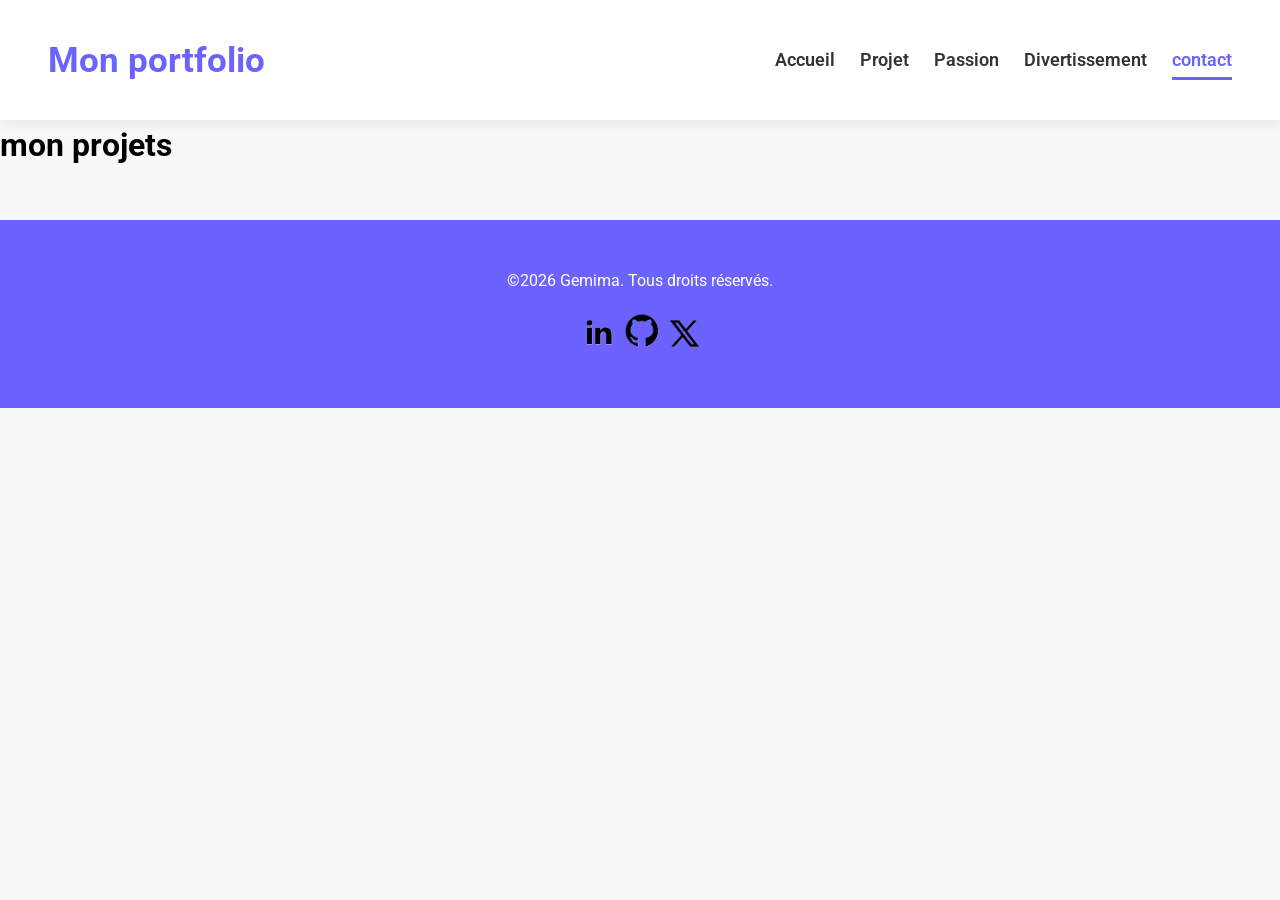
<file: contact.html>
<!DOCTYPE html>
<html lang="en">
<head>
    <meta charset="UTF-8">
    <meta name="viewport" content="width=device-width, initial-scale=1.0">
    <title>Mon portfolio</title>
    <link rel="stylesheet" href="css/style.css">
    <link rel="preconnect" href="https://fonts.googleapis.com">
    <link rel="preconnect" href="https://fonts.gstatic.com" crossorigin>
    <link href="https://fonts.googleapis.com/css2?family=Roboto:ital,wght@0,100..900;1,100..900&display=swap" rel="stylesheet">
</head>
<body>
 <header>
    <div>
        <a href="Mon portfolio">Mon portfolio</a>
    </div>
    <nav>
        <ul>
            <li><a href="index.html" >Accueil</a></li>
            <li><a href="projets.html">Projet</a></li>
            <li><a href="passions.html">Passion</a></li>
            <li><a href="divertissement.html">Divertissement</a></li>
            <li><a href="contact.html" class="active">contact</a></li>
        </ol>
    </nav>
 </header>
 <main>
    <h1>mon projets</h1>
 </main>
 <footer>
    <p>&copy;2026 Gemima. Tous droits réservés.</p>

    <div>
        <img src="images/th.png" width="40" alt="icone linkdln">
        <img src="images/github.png" width="40" alt="icon github">
        <img src="images/OIP.png" width="35" alt="icone twitter">
    </div>
 </footer>
</body>
</html>
</file>
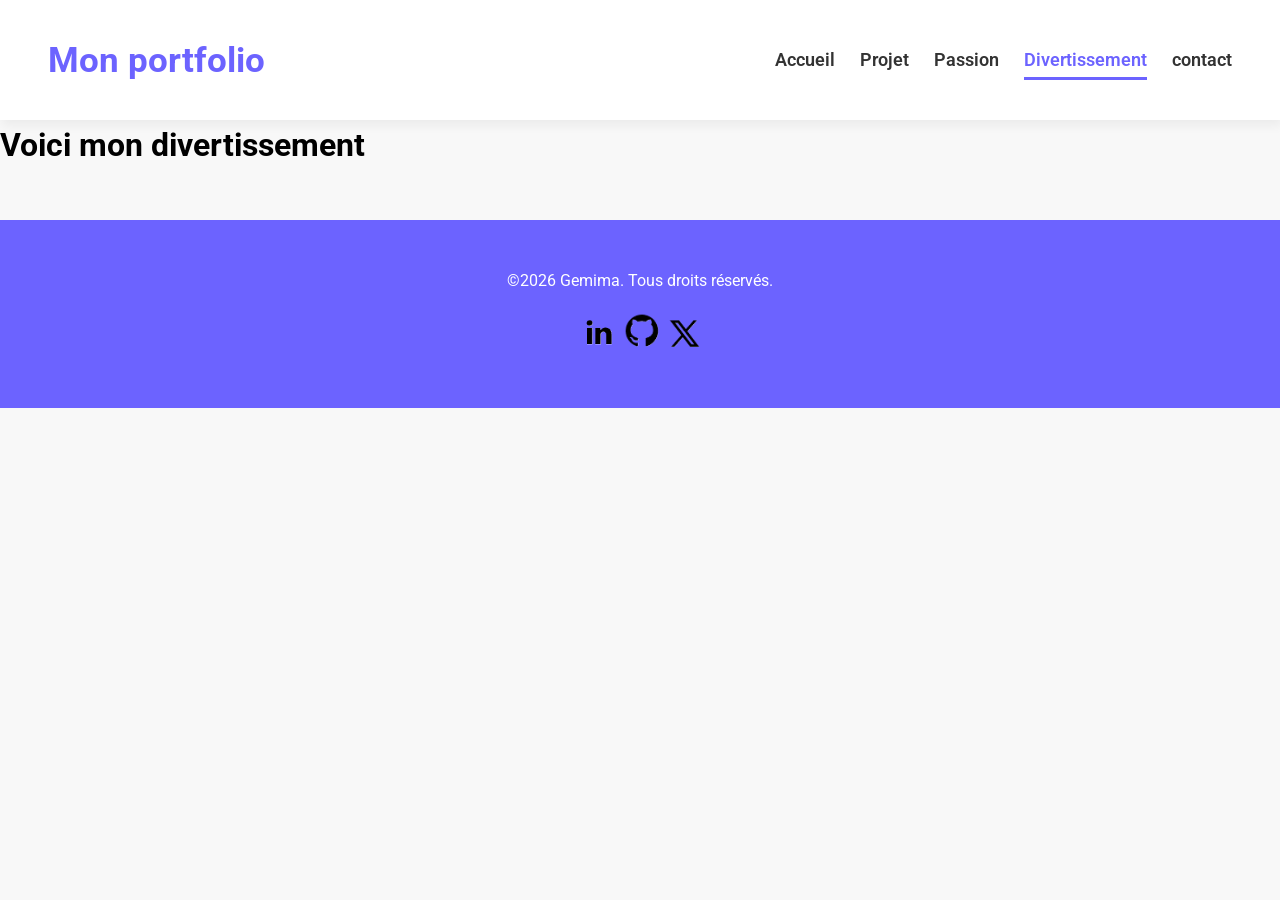
<file: divertissement.html>
<!DOCTYPE html>
<html lang="en">
<head>
    <meta charset="UTF-8">
    <meta name="viewport" content="width=device-width, initial-scale=1.0">
    <title>Mon portfolio</title>
    <link rel="stylesheet" href="css/style.css">
    <link rel="preconnect" href="https://fonts.googleapis.com">
    <link rel="preconnect" href="https://fonts.gstatic.com" crossorigin>
    <link href="https://fonts.googleapis.com/css2?family=Roboto:ital,wght@0,100..900;1,100..900&display=swap" rel="stylesheet">
</head>
<body>
 <header>
    <div>
        <a href="Mon portfolio">Mon portfolio</a>
    </div>
    <nav>
        <ul>
            <li><a href="index.html" >Accueil</a></li>
            <li><a href="projets.html">Projet</a></li>
            <li><a href="passions.html">Passion</a></li>
            <li><a href="divertissement.html" class="active">Divertissement</a></li>
            <li><a href="contact.html">contact</a></li>
        </ol>
    </nav>
 </header>
 <main>
    <h1>Voici mon divertissement</h1>
 </main>
 <footer>
    <p>&copy;2026 Gemima. Tous droits réservés.</p>

    <div>
        <img src="images/th.png" width="40" alt="icone linkdln">
        <img src="images/github.png" width="40" alt="icon github">
        <img src="images/OIP.png" width="35" alt="icone twitter">
    </div>
 </footer>
</body>
</html>
</file>
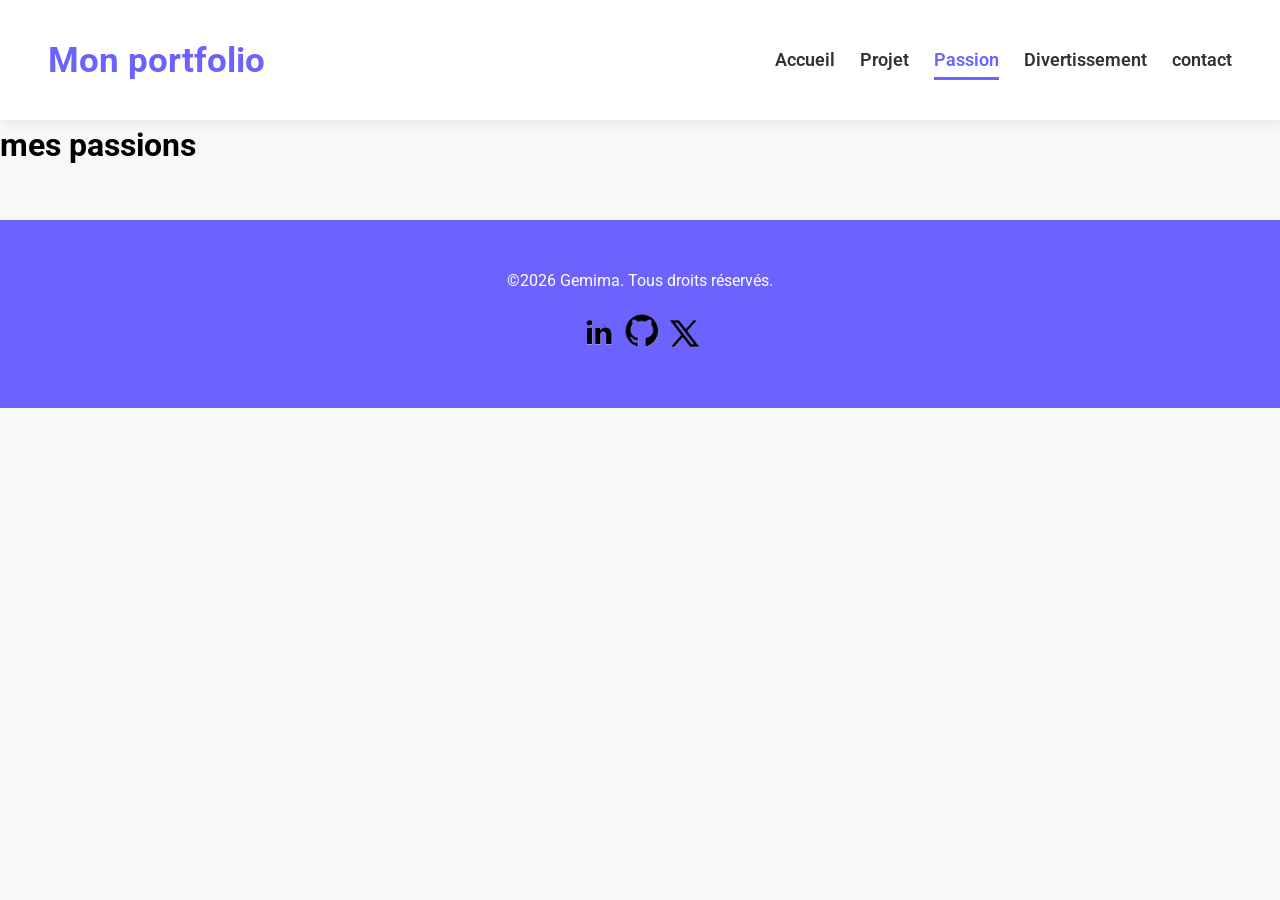
<file: passions.html>
<!DOCTYPE html>
<html lang="en">
<head>
    <meta charset="UTF-8">
    <meta name="viewport" content="width=device-width, initial-scale=1.0">
    <title>Mon portfolio</title>
    <link rel="stylesheet" href="css/style.css">
    <link rel="preconnect" href="https://fonts.googleapis.com">
    <link rel="preconnect" href="https://fonts.gstatic.com" crossorigin>
    <link href="https://fonts.googleapis.com/css2?family=Roboto:ital,wght@0,100..900;1,100..900&display=swap" rel="stylesheet">
</head>
<body>
 <header>
    <div>
        <a href="Mon portfolio">Mon portfolio</a>
    </div>
    <nav>
        <ul>
            <li><a href="index.html" >Accueil</a></li>
            <li><a href="projets.html">Projet</a></li>
            <li><a href="passions.html" class="active">Passion</a></li>
            <li><a href="divertissement.html">Divertissement</a></li>
            <li><a href="contact.html">contact</a></li>
        </ol>
    </nav>
 </header>
 <main>
    <h1>mes passions</h1>
 </main>
 <footer>
    <p>&copy;2026 Gemima. Tous droits réservés.</p>

    <div>
        <img src="images/th.png" width="40" alt="icone linkdln">
        <img src="images/github.png" width="40" alt="icon github">
        <img src="images/OIP.png" width="35" alt="icone twitter">
    </div>
 </footer>
</body>
</html>
</file>
<file: css/style.css>
:root {
    --violet-doux: #6C63FF;
    --violet-fonce: #534EDD;
    --orange-vif: #FFA726;
    --gris-tres-Fonce: #333;
    --gris-fonce: #666;
    --gris-tres-clair: #F8F8F8;
    --gris-clair: #EEE;
}

* {
    margin: 0;
    padding: 0;
    box-sizing:boder-box;
}
body {
    background-color: var(--gris-tres-clair);
    font-family: 'Roboto', sans-serif;
    line-height: 1.6;
}

header {
    background-color: white;
    box-shadow: 2px 6px 10px rgba(0,0,0,0.05);
    position: sticky;
    top: 0;
    z-index: 100;
    display: flex;
    justify-content: space-between;
    align-items: center;
    padding: 2rem 3rem;
}

header div a {
    text-decoration: none;
    font-size:2.2rem;
    font-weight: bold;
    color: var(--violet-doux);
}
ul li{
    list-style: none;
    margin-left: 25px;
}
ul{
    display:flex;
}
ul li a {
    text-decoration: none;
    color: var(--gris-tres-Fonce);
    font-weight: 600;
    font-size: 1.1rem;
    position: relative;
    padding: 10px 0;
}

ul li a:hover{
      color: var(--violet-doux);
}

ul li a::after {
    content:'';
    position: absolute;
    left: 0;
    bottom: 0;
    height: 3px;
    width: 0%;
    background-color: var(--violet-doux);
    transition: width 0.3s ease;

}

ul li a:hover::after{
    width: 100%; 
}



a.active{
    color: var(--violet-doux);
}

a.active::after{
    width: 100%;
}
.hero {
    display: flex;
    justify-content: center;
    align-items: center;
    text-align: center;
    gap: 5rem;
    margin: 10rem 2rem;
}
.hero img {
    width: 300px;
    height: 300px;
    object-fit: cover;
    border-radius: 50%;
    border: 8px solid var(--violet-doux);
}
.hero h1 {
    color: var(--violet-doux);
    font-weight: 700;
    font-size: 4rem;
    margin-bottom: 1.2rem;
}
.hero p {
    color:var(--gris-fonce);
    font-size: 1.2rem;
    margin-bottom: 1.2rem;
}
.hero a {
    color: white;
    display: inline-block;
    background-color: var(--violet-doux);
    border-radius: 25px;
    padding: 10px 20px;
    text-decoration: none;
    text-transform: uppercase;
    letter-spacing: 1.1px;
    font-weight: 600;
    margin-top: 1rem;
    transition: background-color 0.3s ease, transform 0.2s ease;
}
.hero a:hover {
    background-color: var(--violet-fonce);
    transform: translateY(-3px);
}
.apropos{
    width: 800px;
    margin: 6rem auto;
    text-align: center;

}

section h2{
    color:var(--violet-doux);
    font-size: 2.6rem;
    font-weight: 700;
    position:relative;
    text-align: center;

}

section h2::after{
    content:'';
    display: block;
    width:60px;
    height:4px;
    background-color:var(--violet-doux);
    margin:3.2rem auto;
    border-radius:2px;
}
.apropos p{
    margin-bottom: 2rem;
    color: var(--gris-fonce);
    font-size: 1.2rem;
} 

.competence table{
    width:80%;
    margin: 0 auto;
    border-collapse: collapse;
    border-color:#FFFF;
    box-shadow : 0 5px 15px rgba(0,0,0,0.08);
    border-radius: 10px;
    overflow: hidden; 

}

.competence table th, .competence table td {
    padding: 15px;
}

.competence table thead {
    background-color: var(--violet-doux);
    color: #FFF;
    text-transform: uppercase;
}

.competence table tbody td {
    /* Ajoute une bordure de 1px en bas de chaque cellule*/
    border-bottom: 1px solid var(--gris-clair)
}

.competence table tbody  tr:nth-child(even) {
    background-color: #FDFDFD;

}

.competence table tbody tr {
    transition: background-color 0.3s ease;

}

.competence table tbody tr:hover {
    background-color: #c4c2c2;
}

.competence table thead th {
    text-align: left;
}

footer{
    margin-top:3rem;
    background-color:var(--violet-doux);
    padding:3rem 0;
    text-align:center;
}

footer p{
    color:white;
    margin-bottom: 1.2rem;
}

footer a{
    display: inline-block;
    font-size: 1.6rem;
    color:white;
    margin: 0 10px;
    transition: color 0.3s ease, transform 0.2s ease;
}

footer a:hover {
    color: var(--orange-vif);
    transform: translateY(-3px)
}
</file>
